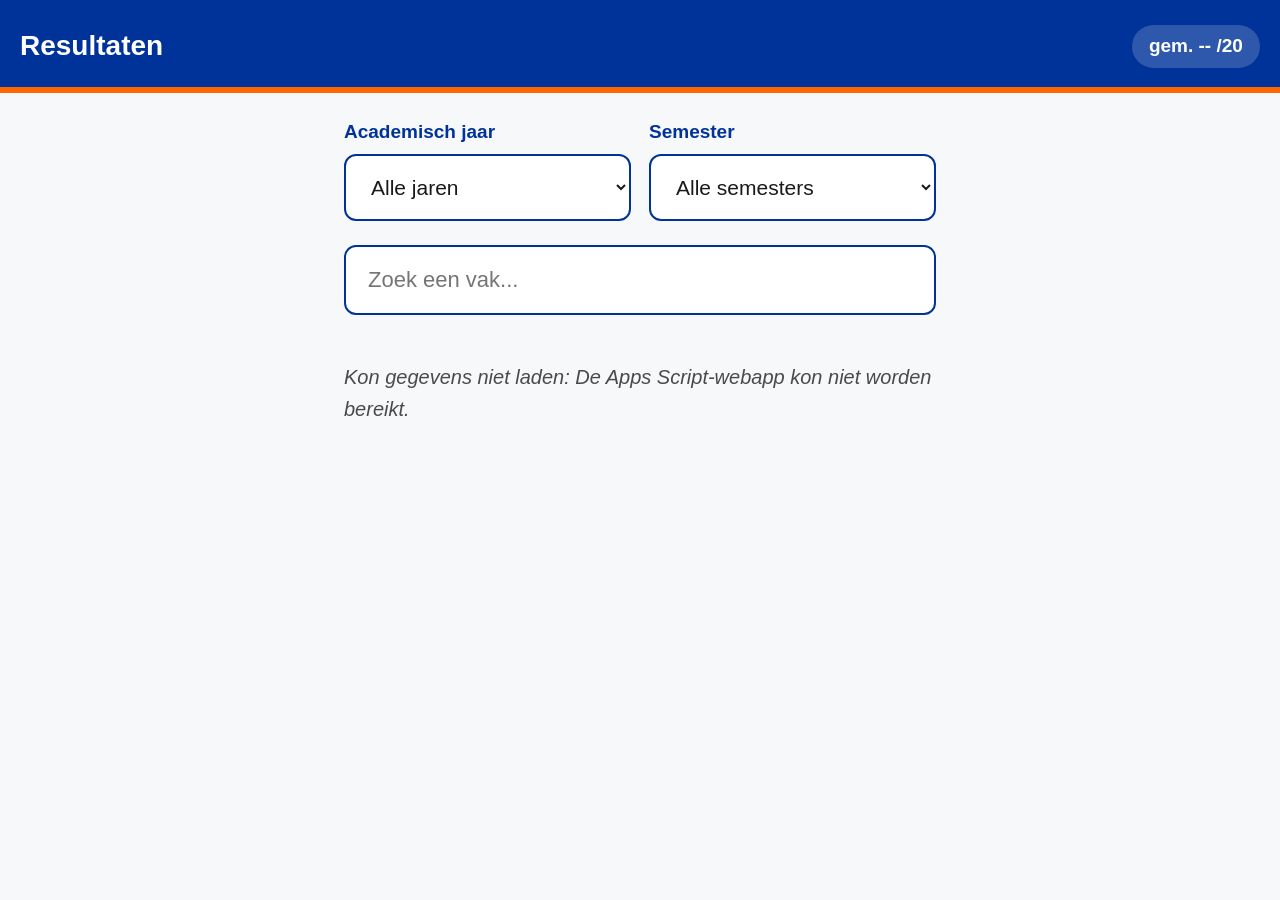
<file: index.html>
<!DOCTYPE html>
<html lang="nl">
<head>
  <meta charset="UTF-8">
  <meta name="viewport" content="width=device-width, initial-scale=1.0">
  <title>Resultaten</title>
  <link rel="stylesheet" href="./style.css">
  <meta name="theme-color" content="#003399">
</head>
<body>
  <header class="top">
    <h1>Resultaten</h1>
    <span id="avg-score" class="header-badge">-- /20</span>
    <div class="stripe"></div>
  </header>
  <main>
    <div class="filter-row">
      <div class="filter-group">
        <label for="year-filter">Academisch jaar</label>
        <select id="year-filter" aria-label="Filter op academisch jaar">
          <option value="">Alle jaren</option>
        </select>
      </div>
      <div class="filter-group">
        <label for="semester-filter">Semester</label>
        <select id="semester-filter" aria-label="Filter op semester">
          <option value="">Alle semesters</option>
        </select>
      </div>
    </div>

    <input
      type="text"
      id="score-search"
      class="search-box"
      placeholder="Zoek een vak..."
      aria-label="Zoek vakken"
    >

    <div id="no-results" class="empty-msg" style="display:none;">
      Niets teruggevonden.
    </div>

    <div id="results-list">
      <div class="empty-msg">Laden...</div>
    </div>
  </main>

  <script src="./script.js"></script>
  <script>
    setupSearch('score-search', '.score-item', 'no-results');
    loadResultsList('https://script.google.com/macros/s/AKfycbzOAMAxiPY77a-bMNeHUJradM50tXL3zV-P_gW6KXFerFC-h54ecxrlad95m0kdjChnFw/exec', 'results-list');
  </script>
</body>
</html>
</file>
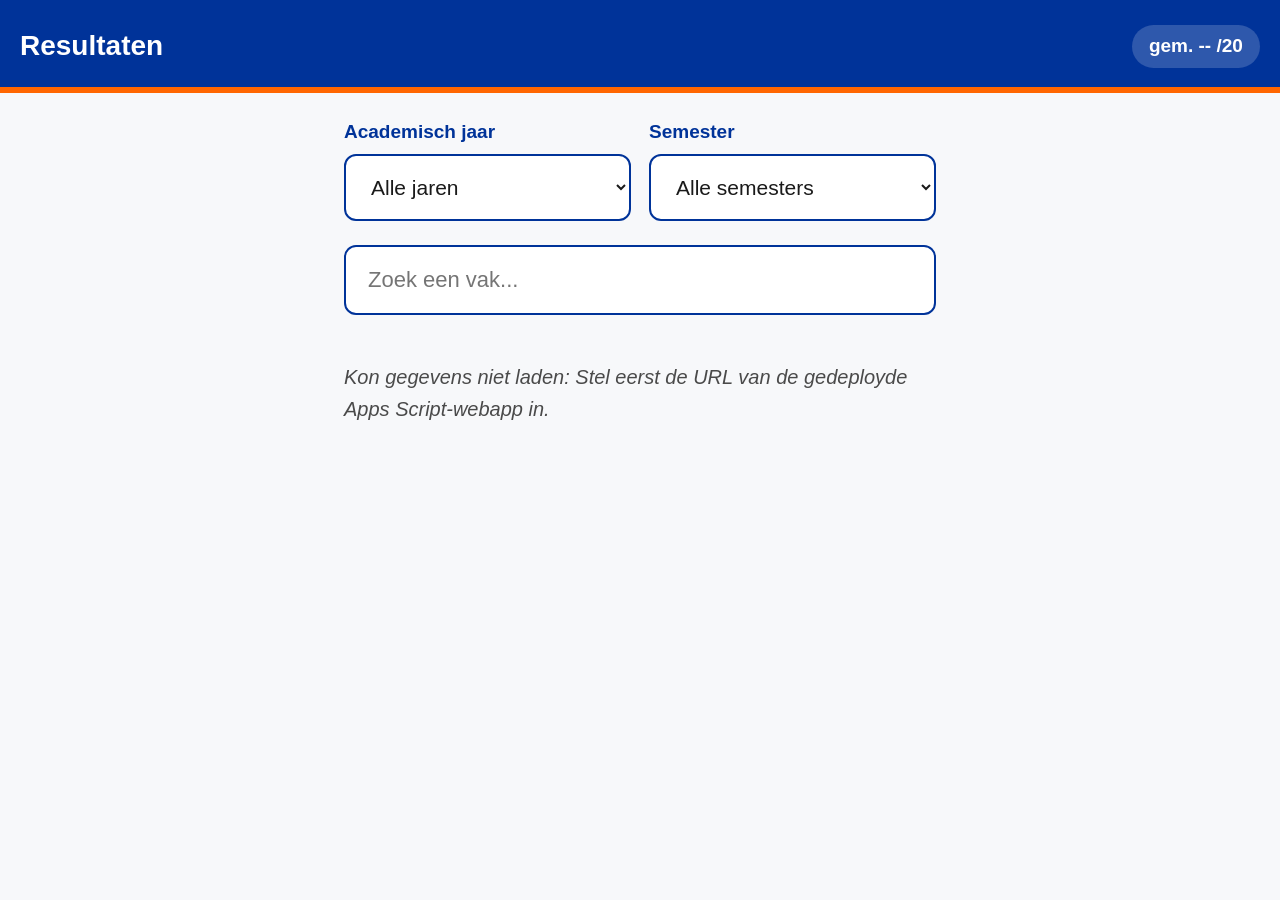
<file: results.html>
<!DOCTYPE html>
<html lang="nl">
<head>
  <meta charset="UTF-8">
  <meta name="viewport" content="width=device-width, initial-scale=1.0">
  <title>Resultaten</title>
  <link rel="stylesheet" href="../style.css">
  <meta name="theme-color" content="#003399">
</head>
<body>
  <header class="top">
    <h1>Resultaten</h1>
    <span id="avg-score" class="header-badge">-- /20</span>
    <div class="stripe"></div>
  </header>
  <main>
    <div class="filter-row">
      <div class="filter-group">
        <label for="year-filter">Academisch jaar</label>
        <select id="year-filter" aria-label="Filter op academisch jaar">
          <option value="">Alle jaren</option>
        </select>
      </div>
      <div class="filter-group">
        <label for="semester-filter">Semester</label>
        <select id="semester-filter" aria-label="Filter op semester">
          <option value="">Alle semesters</option>
        </select>
      </div>
    </div>

    <input
      type="text"
      id="score-search"
      class="search-box"
      placeholder="Zoek een vak..."
      aria-label="Zoek vakken"
    >

    <div id="no-results" class="empty-msg" style="display:none;">
      Niets teruggevonden.
    </div>

    <div id="results-list">
      <div class="empty-msg">Laden...</div>
    </div>
  </main>

  <script src="../script.js"></script>
  <script>
    setupSearch('score-search', '.score-item', 'no-results');
    loadResultsList('https://drive.google.com/uc?export=download&id=1Z_XoqS-azqVL7QWRIhtzjZq4gIjC8r7L', 'results-list');
  </script>
</body>
</html>
</file>
<file: style.css>
:root {
  --vub-blue: #003399;
  --vub-blue-dark: #002266;
  --vub-orange: #FF6600;
  --bg: #F7F8FA;
  --card-bg: #FFFFFF;
  --text: #1A1A1A;
  --text-soft: #4A4A4A;
  --radius: 16px;
  --base-size: 20px;
}

* { box-sizing: border-box; }

html { -webkit-text-size-adjust: 100%; }

body {
  margin: 0;
  font-family: "Segoe UI", Verdana, Arial, sans-serif;
  background: var(--bg);
  color: var(--text);
  font-size: var(--base-size);
  line-height: 1.6;
  padding-bottom: 100px;
}

header.top {
  background: var(--vub-blue);
  color: white;
  padding: 1.2em 1em;
  display: flex;
  align-items: center;
  justify-content: space-between;
  gap: 0.5em;
}

header.top h1 {
  margin: 0;
  font-size: 1.4em;
  font-weight: 700;
}

.header-badge {
  white-space: nowrap;
  font-size: 0.95em;
  font-weight: 700;
  background: rgba(255, 255, 255, 0.18);
  color: white;
  padding: 0.35em 0.9em;
  border-radius: 999px;
}

header.top .stripe {
  height: 6px;
  background: var(--vub-orange);
  width: 100%;
  position: absolute;
  bottom: 0;
  left: 0;
}

header.top { position: relative; }

/* Next class/exam banner on homepage */
.next-event-banner {
  background: var(--card-bg);
  border: 2px solid var(--vub-orange);
  border-radius: 12px;
  padding: 0.9em 1.1em;
  margin-bottom: 1.2em;
  font-size: 0.98em;
}

.next-event-label {
  font-weight: 700;
  color: var(--vub-orange);
}

.next-event-detail {
  color: var(--text);
}

main {
  max-width: 640px;
  margin: 0 auto;
  padding: 1.2em;
}

a.button-link, button.button-link {
  display: flex;
  align-items: center;
  gap: 0.8em;
  background: var(--card-bg);
  color: var(--vub-blue);
  border: 2px solid var(--vub-blue);
  border-radius: var(--radius);
  padding: 1.1em 1.2em;
  margin-bottom: 1em;
  font-size: 1.15em;
  font-weight: 600;
  text-decoration: none;
  box-shadow: 0 2px 6px rgba(0,0,0,0.06);
  cursor: pointer;
  width: 100%;
  text-align: left;
  transition: background 0.15s ease, transform 0.1s ease;
}

a.button-link:active, button.button-link:active {
  transform: scale(0.98);
  background: #EEF2FB;
}

a.button-link .icon {
  font-size: 1.6em;
  flex-shrink: 0;
}

a.back-link {
  display: inline-flex;
  align-items: center;
  gap: 0.4em;
  color: var(--vub-blue);
  font-weight: 700;
  text-decoration: none;
  margin-bottom: 1em;
  font-size: 1.05em;
}

a.back-link:active { color: var(--vub-blue-dark); }

h2 {
  color: var(--vub-blue);
  border-bottom: 3px solid var(--vub-orange);
  padding-bottom: 0.3em;
  font-size: 1.5em;
}

/* Accessibility bar: font-size controls */
.access-bar {
  position: fixed;
  bottom: 0;
  left: 0;
  right: 0;
  background: var(--vub-blue-dark);
  color: white;
  display: flex;
  align-items: center;
  justify-content: center;
  gap: 0.6em;
  padding: 0.8em;
  z-index: 100;
  box-shadow: 0 -2px 8px rgba(0,0,0,0.2);
}

.access-bar span {
  font-weight: 600;
  font-size: 0.95em;
}

.access-bar button {
  background: var(--vub-orange);
  color: white;
  border: none;
  border-radius: 10px;
  width: 44px;
  height: 44px;
  font-size: 1.3em;
  font-weight: 700;
  cursor: pointer;
}

.access-bar button:active { background: #cc5200; }

/* Schedule / list items */
.entry-card {
  background: var(--card-bg);
  border-left: 6px solid var(--vub-orange);
  border-radius: 10px;
  padding: 1em 1.2em;
  margin-bottom: 0.9em;
  box-shadow: 0 2px 6px rgba(0,0,0,0.05);
}

.entry-card .title {
  font-weight: 700;
  color: var(--vub-blue);
  font-size: 1.1em;
  margin-bottom: 0.2em;
}

.entry-card .meta {
  color: var(--text-soft);
  font-size: 0.95em;
}

/* Search box */
.search-box {
  width: 100%;
  padding: 0.9em 1em;
  font-size: 1.1em;
  border: 2px solid var(--vub-blue);
  border-radius: 12px;
  margin-bottom: 1.2em;
}

.filter-row {
  display: grid;
  grid-template-columns: repeat(2, minmax(0, 1fr));
  gap: 0.9em;
  margin-bottom: 1.2em;
}

.filter-group {
  display: flex;
  flex-direction: column;
  gap: 0.35em;
}

.filter-group label {
  font-weight: 700;
  color: var(--vub-blue);
  font-size: 0.95em;
}

.filter-group select {
  padding: 0.9em 1em;
  font-size: 1.05em;
  border: 2px solid var(--vub-blue);
  border-radius: 12px;
  background: white;
  color: var(--text);
}

.search-box:focus {
  outline: 3px solid var(--vub-orange);
}

.day-heading {
  color: var(--vub-orange);
  font-size: 1.2em;
  font-weight: 700;
  margin: 1.4em 0 0.6em;
}

.empty-msg {
  color: var(--text-soft);
  font-style: italic;
  padding: 1em 0;
}

.entry-card.has-breakdown {
  cursor: pointer;
}

.entry-card.has-breakdown:active {
  background: #F5F7FC;
}

.breakdown-hint {
  margin-top: 0.6em;
  font-size: 0.85em;
  color: var(--vub-blue);
  font-weight: 600;
}

.breakdown-table {
  margin-top: 1rem;
  border-top: 2px dashed #DDE3F0;
  padding-top: 1rem;
}

.breakdown-row {
  display: flex;
  justify-content: space-between;
  gap: 1rem;
  margin-bottom: 0.2rem;
}

.breakdown-component {
  font-weight: 600;
  color: var(--text);
}

.breakdown-grade {
  color: var(--text-soft);
  white-space: nowrap;
}

.breakdown-table .grade-bar-track {
  margin-bottom: 0.9rem;
}

/* Grade bar inside result cards */
.grade-bar-track {
  margin-top: 0.7em;
  height: 14px;
  background: #E5E8F0;
  border-radius: 7px;
  overflow: hidden;
}

.grade-bar-fill {
  height: 100%;
  border-radius: 7px;
  transition: width 0.4s ease;
}

.grade-bar-fail   { background: #D32F2F; }
.grade-bar-low    { background: #FF6600; }
.grade-bar-mid    { background: #FFC107; }
.grade-bar-good   { background: #8BC34A; }
.grade-bar-great  { background: #2E7D32; }

/* Past entries toggle (exams page) */
.past-section {
  margin-top: 1.5em;
  border-top: 2px dashed #DDE3F0;
  padding-top: 1.2em;
}

.past-toggle {
  display: block;
  width: 100%;
  background: var(--card-bg);
  color: var(--vub-blue);
  border: 2px solid var(--vub-blue);
  border-radius: 12px;
  padding: 0.8em 1em;
  font-size: 1em;
  font-weight: 600;
  cursor: pointer;
}

.past-toggle:active { background: #EEF2FB; }

.past-entries {
  margin-top: 1em;
}

/* Week navigation */
.view-toggle {
  display: flex;
  gap: 0.5em;
  margin-bottom: 1em;
}

.view-toggle button {
  flex: 1;
  border: 2px solid var(--vub-blue);
  background: var(--card-bg);
  color: var(--vub-blue);
  border-radius: 12px;
  padding: 0.85em 0.95em;
  font-weight: 700;
  cursor: pointer;
}

.view-toggle button.active {
  background: var(--vub-blue);
  color: white;
}

.week-nav {
  display: flex;
  align-items: center;
  justify-content: space-between;
  gap: 0.5em;
  margin-bottom: 1.2em;
  flex-wrap: wrap;
}

.week-nav button,
.week-nav .today-button {
  border-radius: 10px;
  font-weight: 700;
  cursor: pointer;
  transition: background 0.15s ease;
}

.week-nav > button:not(.today-button) {
  width: 48px;
  height: 48px;
  font-size: 1.3em;
  padding: 0;
  background: var(--vub-orange);
  color: white;
  border: none;
}

.week-nav .today-button {
  min-width: 120px;
  height: 48px;
  padding: 0 1em;
  background: var(--vub-orange);
  color: white;
  border: 1px solid rgba(255, 255, 255, 0.35);
  box-shadow: 0 5px 14px rgba(0, 0, 0, 0.12);
}

.week-nav > button:not(.today-button):active {
  background: #cc5200;
}

.week-nav #week-label {
  flex: 2 1 220px;
  text-align: center;
  min-width: 180px;
}

@media (min-width: 900px) {
  .week-nav {
    flex-wrap: nowrap;
  }
}

main.wide {
  max-width: 1400px;
  width: min(100%, 1400px);
}

@media (min-width: 1200px) {
  .timetable-col {
    min-width: 170px;
  }
}

@media (min-width: 1600px) {
  .timetable-col {
    min-width: 200px;
  }
}

@media (max-width: 600px) {
  :root {
    --base-size: 16px;
  }

  header.top {
    padding: 0.9em 0.8em;
  }

  header.top h1 {
    font-size: 1.2em;
  }

  main {
    padding: 0.8em;
  }

  .filter-row {
    gap: 0.6em;
  }

  .filter-group select {
    padding: 0.75em 0.55em;
    font-size: 0.95em;
  }
}

#week-label {
  font-weight: 700;
  color: var(--vub-blue);
  font-size: 1em;
  text-align: center;
  flex: 1;
}

.timetable-col-header .col-day {
  display: block;
  font-weight: 700;
}

.timetable-col-header .col-date {
  display: block;
  font-weight: 400;
  font-size: 0.85em;
  opacity: 0.85;
}

.timetable-col-today {
  background: rgba(255, 102, 0, 0.06);
}

.timetable-col-today .timetable-col-header {
  background: var(--vub-orange);
}

/* Timetable grid */
.timetable {
  display: flex;
  width: 100%;
  overflow-x: auto;
  border: 2px solid transparent;
  border-radius: 12px;
  background: var(--card-bg);
  min-width: 100%;
}

.timetable-col {
  flex: 1 1 0;
  min-width: 140px;
  position: relative;
  border-right: 1px solid transparent;
}

.timetable-col:last-child { border-right: none; }

.timetable-col-header {
  background: var(--vub-blue);
  color: white;
  text-align: center;
  font-weight: 700;
  padding: 0.6em 0.3em;
  font-size: 0.95em;
  position: sticky;
  top: 0;
  z-index: 1;
}

.timetable-col-body {
  position: relative;
  min-height: 840px;
}

.timetable-day-grid {
  position: absolute;
  inset: 0;
  display: grid;
  grid-template-rows: repeat(14, 1fr);
  pointer-events: none;
}

.timetable-day-grid > div {
  border-top: 1px solid rgba(0, 0, 0, 0.05);
}

.timetable-event {
  position: absolute;
  left: 0.75em;
  right: 0.75em;
  background: #EEF2FB;
  border-left: 4px solid var(--vub-orange);
  border-radius: 14px;
  padding: 0.5em 0.65em;
  font-size: 0.9em;
  line-height: 1.35;
  box-shadow: 0 2px 10px rgba(0, 0, 0, 0.08);
  overflow: hidden;
  box-sizing: border-box;
  min-height: 58px;
  display: flex;
  flex-direction: column;
  justify-content: flex-start;
  gap: 0.2em;
  cursor: pointer;
}

.timetable-event .event-course,
.timetable-event .event-time,
.timetable-event .event-type,
.timetable-event .event-room {
  overflow-wrap: anywhere;
}

.timetable-event .event-course {
  font-weight: 700;
  color: var(--vub-blue);
  display: block;
  margin-bottom: 0.15em;
}

.timetable-event .event-time {
  font-weight: 600;
  display: block;
}

.timetable-event .event-type,
.timetable-event .event-room {
  display: block;
  color: var(--text-soft);
}

.event-details-overlay {
  position: fixed;
  inset: 0;
  background: rgba(0, 0, 0, 0.55);
  display: flex;
  align-items: center;
  justify-content: center;
  padding: 1.5rem;
  z-index: 9999;
}

.event-details-panel {
  width: min(100%, 520px);
  background: white;
  border-radius: 22px;
  padding: 1.5rem 1.25rem 1.25rem;
  box-shadow: 0 18px 40px rgba(0, 0, 0, 0.2);
  position: relative;
}

.event-details-close {
  position: absolute;
  top: 0.9rem;
  right: 0.9rem;
  width: 2.5rem;
  height: 2.5rem;
  border: none;
  border-radius: 50%;
  background: var(--vub-blue);
  color: white;
  font-size: 1.3rem;
  font-weight: 700;
  cursor: pointer;
}

.event-details-title {
  font-size: 1.1rem;
  font-weight: 700;
  margin-bottom: 1rem;
  color: var(--vub-blue);
}

.event-details-row {
  display: flex;
  justify-content: space-between;
  gap: 1rem;
  margin-bottom: 0.8rem;
}

.event-details-label {
  font-weight: 700;
  color: var(--text-soft);
}

.event-details-value {
  color: var(--text);
  text-align: right;
  max-width: 65%;
}

.event-details-note {
  margin-top: 1rem;
  font-size: 0.92rem;
  color: var(--text-soft);
}
</file>
